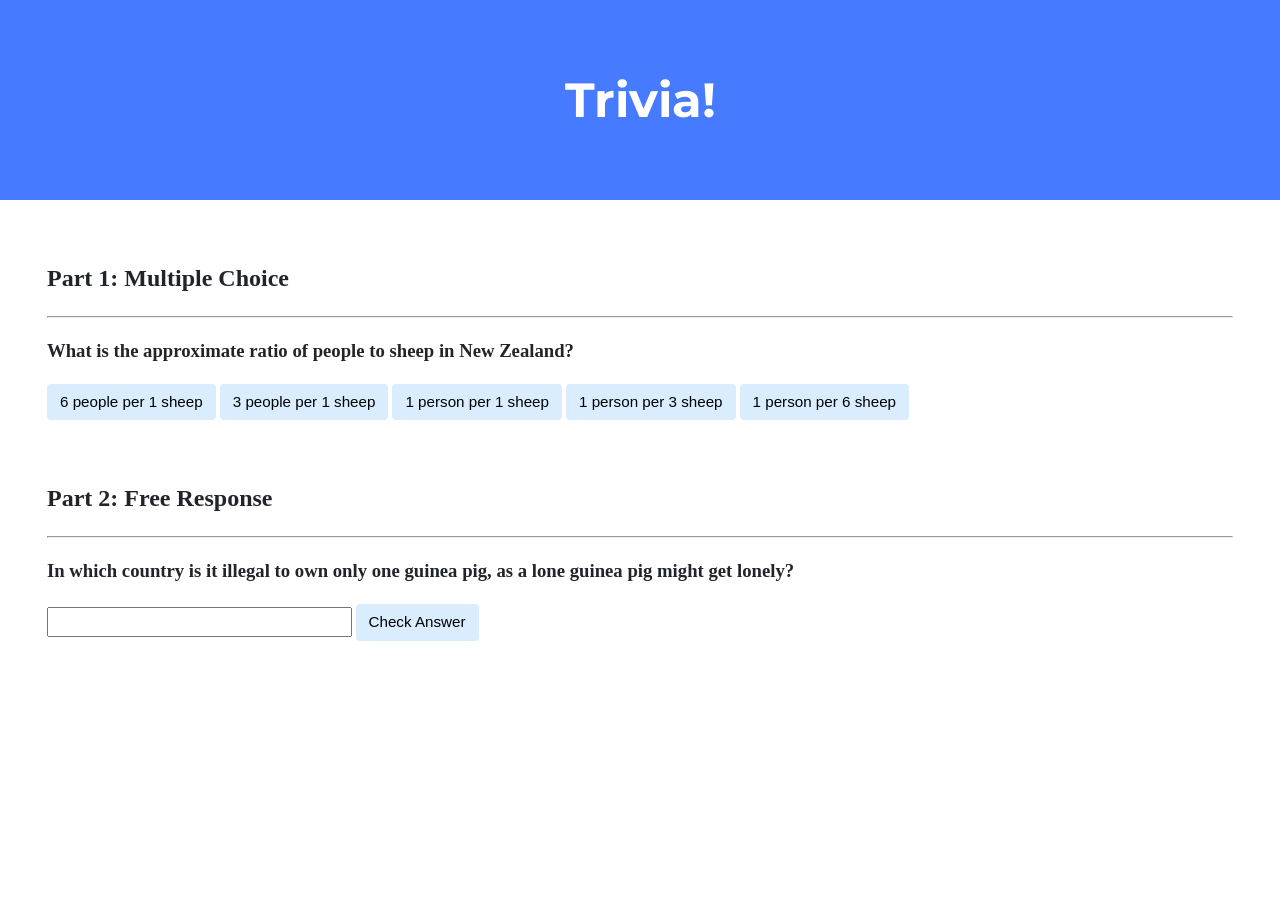
<file: Week 8.0/trivia/index.html>
<!DOCTYPE html>

<html lang="en">
    <head>
        <link href="https://fonts.googleapis.com/css2?family=Montserrat:wght@500&display=swap" rel="stylesheet">
        <link href="styles.css" rel="stylesheet">
        <title>Trivia!</title>
        <script>

            // Wait for DOM content to load
            document.addEventListener('DOMContentLoaded', function() {

                // Get all elements with class "correct"
                let corrects = document.querySelectorAll('.correct');

                // Add event listeners to each correct button
                for (let i = 0; i < corrects.length; i++) {
                    corrects[i].addEventListener('click', function() {

                        // Set background color to green
                        corrects[i].style.backgroundColor = 'Green';

                        // Go to parent element of correct button and find the first element with class "feedback" which has that parent
                        corrects[i].parentElement.querySelector('.feedback').innerHTML = 'Correct!';
                    });
                }

                // When any incorrect answer is clicked, change color to red.
                let incorrects = document.querySelectorAll(".incorrect");
                for (let i = 0; i < incorrects.length; i++) {
                    incorrects[i].addEventListener('click', function() {

                        // Set background color to red
                        incorrects[i].style.backgroundColor = 'Red';

                        // Go to parent element of correct button and find the first element with class "feedback" which has that parent
                        incorrects[i].parentElement.querySelector('.feedback').innerHTML = 'Incorrect';
                    });
                }

                // Check free response submission
                document.querySelector('#check').addEventListener('click', function() {
                    let input = document.querySelector('input');
                    if (input.value === 'Switzerland') {
                        input.style.backgroundColor = 'green';
                        input.parentElement.querySelector('.feedback').innerHTML = 'Correct!';
                    }
                    else {
                        input.style.backgroundColor = 'red';
                        input.parentElement.querySelector('.feedback').innerHTML = 'Incorrect';
                    }
                });
            });
        </script>
    </head>
    <body>
        <div class="header">
            <h1>Trivia!</h1>
        </div>

        <div class="container">
            <div class="section">
                <h2>Part 1: Multiple Choice </h2>
                <hr>
                <h3>What is the approximate ratio of people to sheep in New Zealand?</h3>
                <button class="incorrect">6 people per 1 sheep</button>
                <button class="incorrect">3 people per 1 sheep</button>
                <button class="incorrect">1 person per 1 sheep</button>
                <button class="incorrect">1 person per 3 sheep</button>
                <button class="correct">1 person per 6 sheep</button>
                <p class="feedback"></p>
            </div>

            <div class="section">
                <h2>Part 2: Free Response</h2>
                <hr>
                <h3>In which country is it illegal to own only one guinea pig, as a lone guinea pig might get lonely?</h3>
                <input type="text"></input>
                <button id="check">Check Answer</button>
                <p class="feedback"></p>
            </div>
        </div>
    </body>
</html>
</file>
<file: Week 8.0/trivia/styles.css>
body {
    background-color: #fff;
    color: #212529;
    font-size: 1rem;
    font-weight: 400;
    line-height: 1.5;
    margin: 0;
    text-align: left;
}

.container {
    margin-left: auto;
    margin-right: auto;
    padding-left: 15px;
    padding-right: 15px;
}

.header {
    background-color: #477bff;
    color: #fff;
    margin-bottom: 2rem;
    padding: 2rem 1rem;
    text-align: center;
}

.section {
    padding: 0.5rem 2rem 1rem 2rem;
}

.section:hover {
    background-color: #f5f5f5;
    transition: color 2s ease-in-out, background-color 0.15s ease-in-out;
}

h1 {
    font-family: 'Montserrat', sans-serif;
    font-size: 48px;
}

button, input[type="submit"] {
    background-color: #d9edff;
    border: 1px solid transparent;
    border-radius: 0.25rem;
    font-size: 0.95rem;
    font-weight: 400;
    line-height: 1.5;
    padding: 0.375rem 0.75rem;
    text-align: center;
    transition: color 0.15s ease-in-out, background-color 0.15s ease-in-out, border-color 0.15s ease-in-out, box-shadow 0.15s ease-in-out;
    vertical-align: middle;
}


input[type="text"] {
    line-height: 1.8;
    width: 25%;
}

input[type="text"]:hover {
    background-color: #f5f5f5;
    transition: color 2s ease-in-out, background-color 0.15s ease-in-out;
}
</file>
